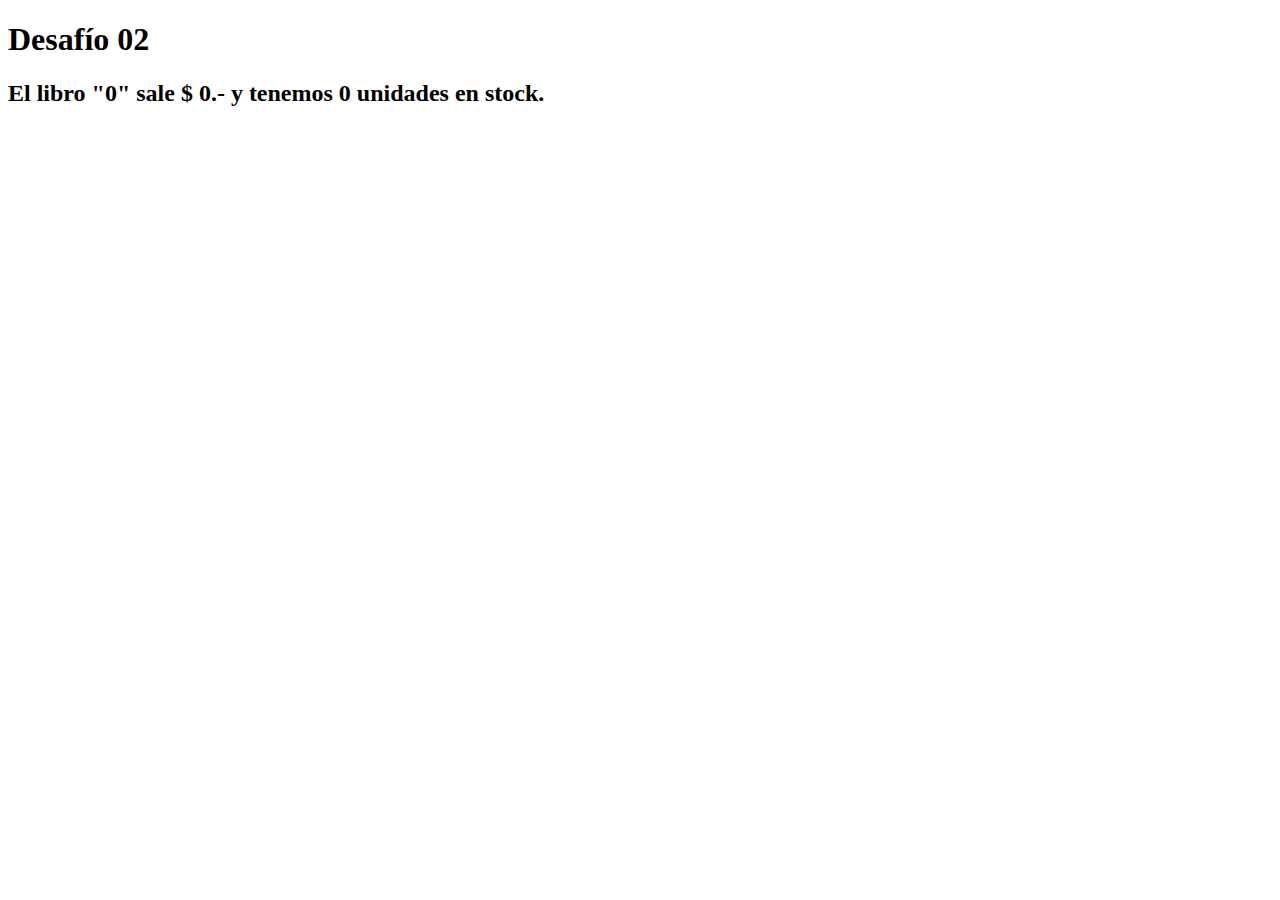
<file: 02_desafio/index.html>
<!DOCTYPE html>
<html lang="es">

<head>
  <meta charset="UTF-8">
  <meta name="viewport" content="width=device-width, initial-scale=1.0">
  <title>Desafío 02</title>
</head>

<body>
  <h1>Desafío 02</h1>
  
  <script src="main.js"></script>
</body>
</html>
</file>
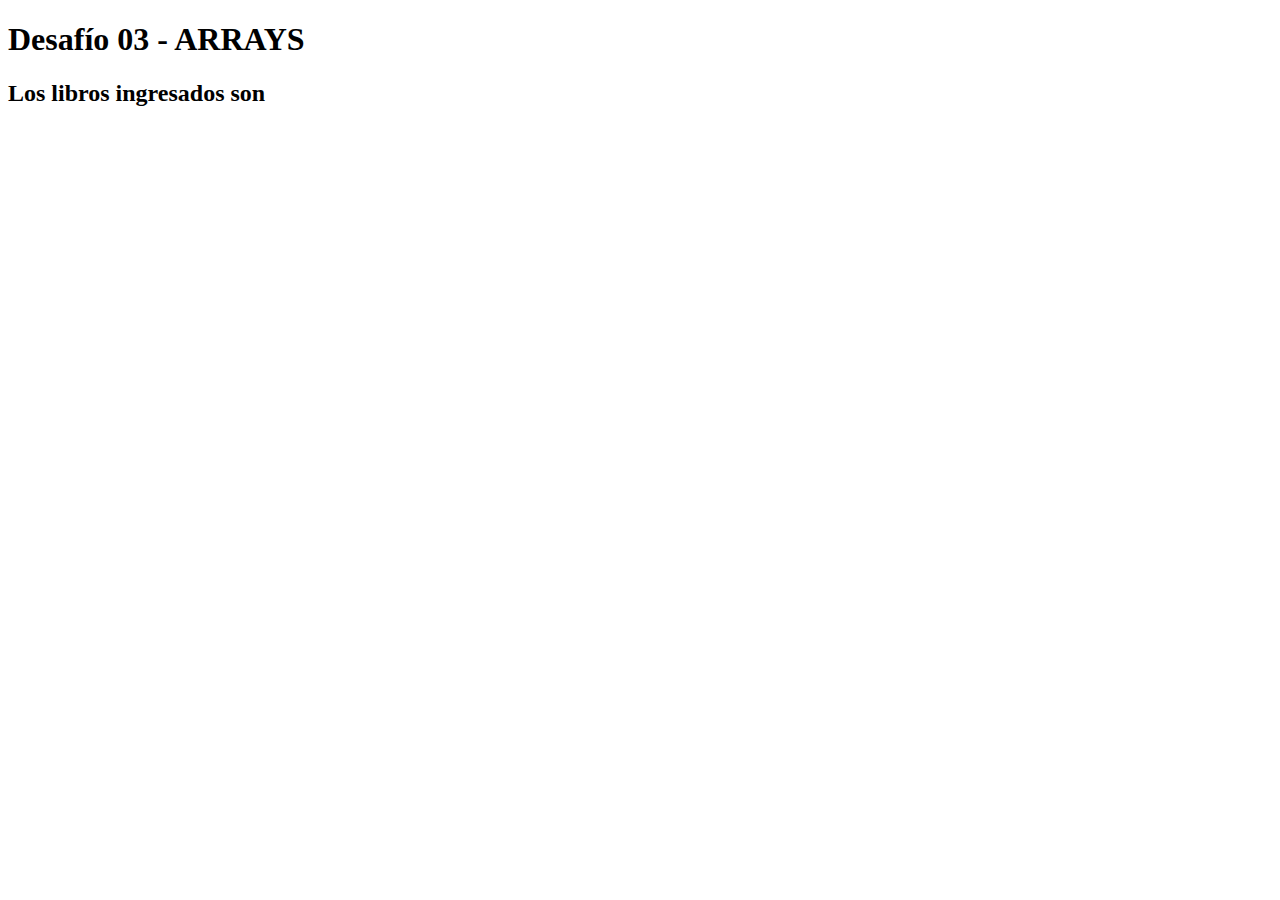
<file: 03_desafio/index.html>
<!DOCTYPE html>
<html lang="es">

<head>
  <meta charset="UTF-8">
  <meta name="viewport" content="width=device-width, initial-scale=1.0">
  <title>Desafío 03</title>
</head>

<body>
  <h1>Desafío 03 - ARRAYS</h1>
  
  <script src="main.js"></script>
</body>
</html>
</file>
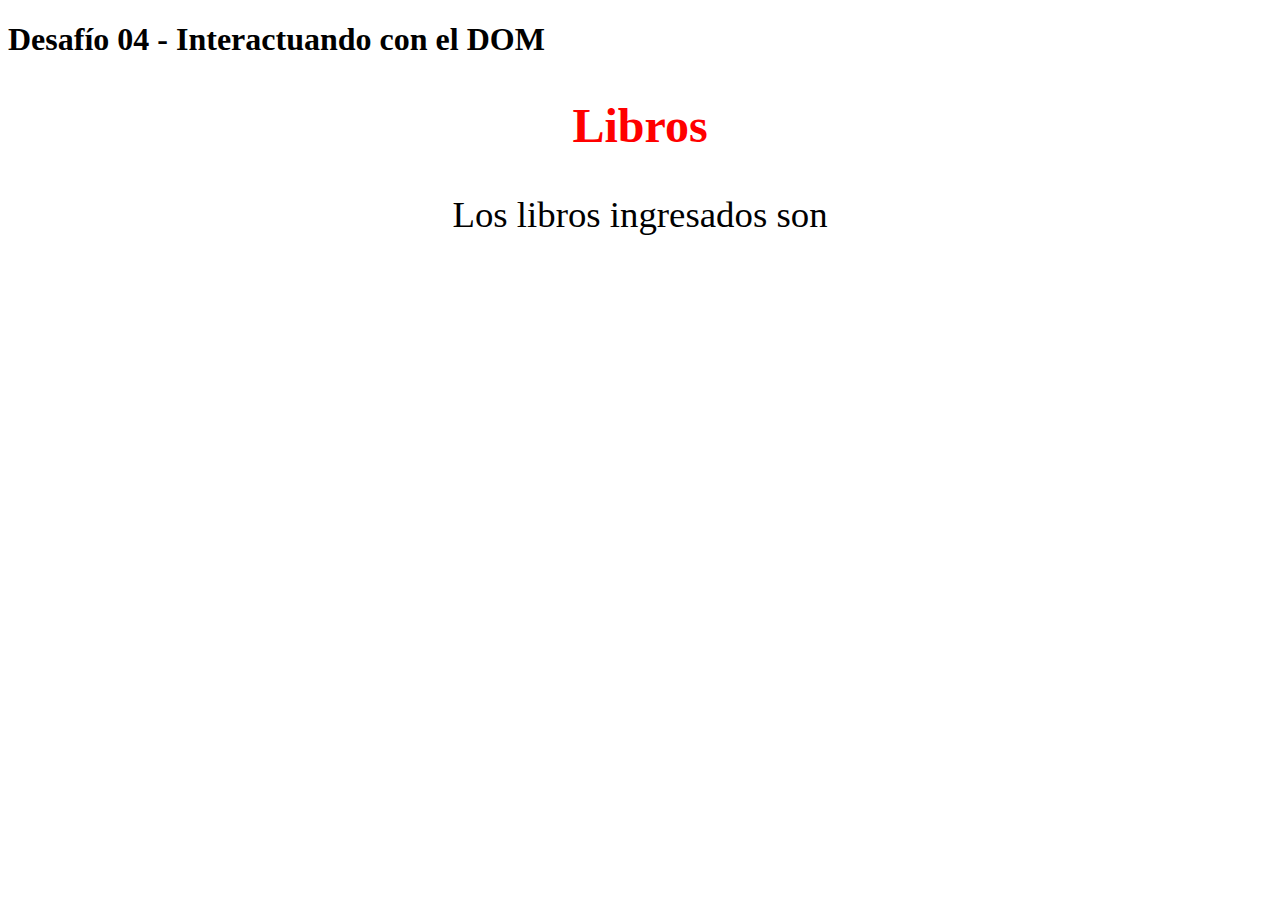
<file: 04_desafio/index.html>
<!DOCTYPE html>
<html lang="es">

<head>
  <meta charset="UTF-8">
  <meta name="viewport" content="width=device-width, initial-scale=1.0">
  <link rel="stylesheet" href="style.css">
  <title>Desafío 04</title>
</head>

<body>
  <h1>Desafío 04 - Interactuando con el DOM</h1>
  <script src="main.js"></script>
</body>
</html>
</file>
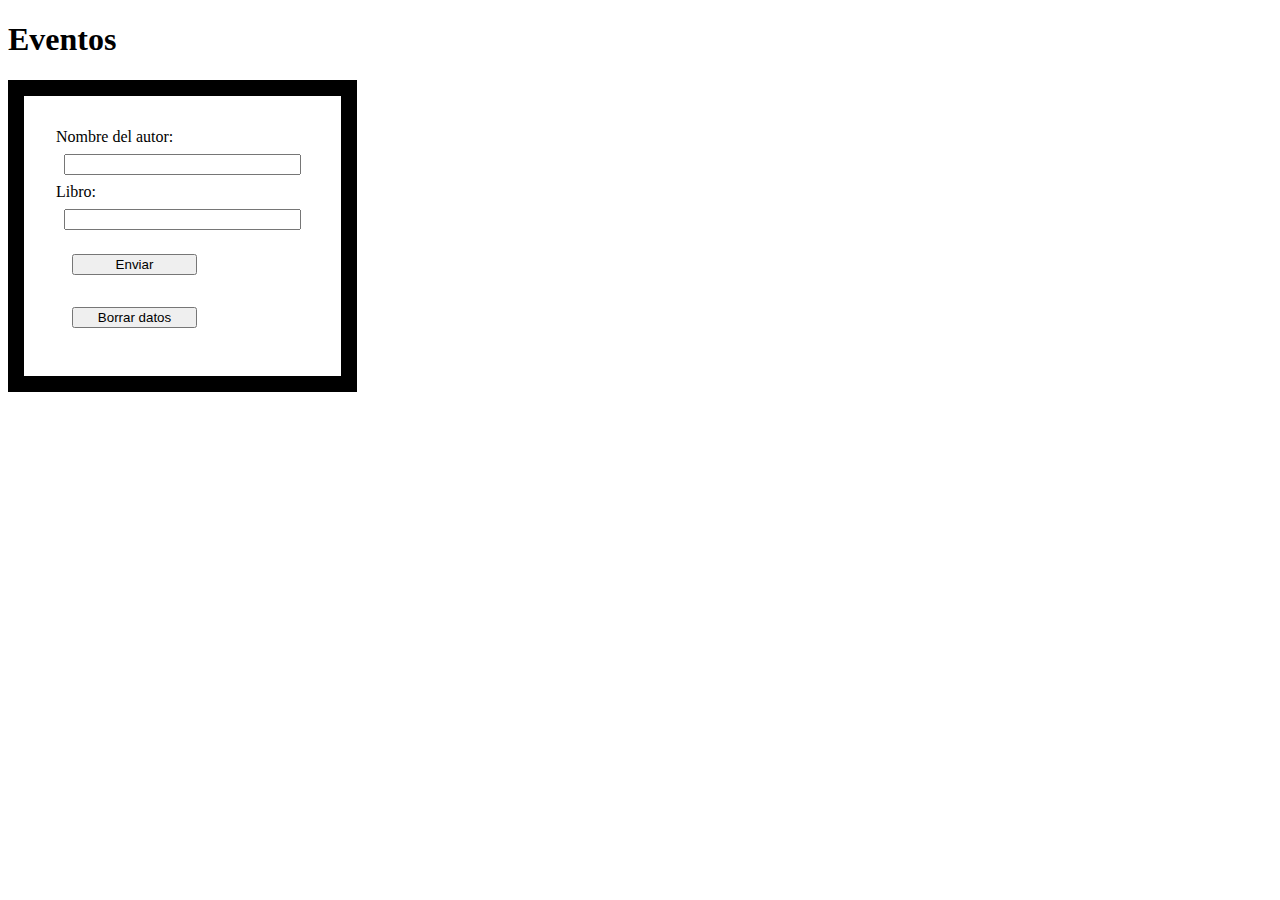
<file: 05_desafio/index.html>
<!DOCTYPE html>
<html lang="es">

<head>
  <meta charset="UTF-8">
  <meta name="viewport" content="width=device-width, initial-scale=1.0">
  <title>Desafio 05</title>
  <link rel="stylesheet" href="style.css">
</head>

<body>
  <h1>Eventos</h1>
  <form id="form">
    <label for="name">Nombre del autor:</label>
    <input type="text" name="name" id="name">
    <label for="book">Libro:</label>
    <input type="text" name="book" id="book">
    <button type="submit">Enviar</button>
    <button type="reset">Borrar datos</button>
  </form>
  <div id="main">
  </div>
  <script src="main.js"></script>
</body>

</html>
</file>
<file: 04_desafio/style.css>
h2 {
  text-align: center;
  color: red;
  font-size: 3rem;
}

p {
  font-size: 2.3rem;
  font-weight: 500;
  text-align: center;
}
</file>
<file: 05_desafio/style.css>
#form {
  display: flex;
  flex-direction: column;
  padding: 2rem;
  border: 1rem solid black;
  width: 20%;
}

#form input,
#form button {
  margin: 0.5rem;
}

#form button {
  width: 125px;
  margin: 1rem;
}
</file>
